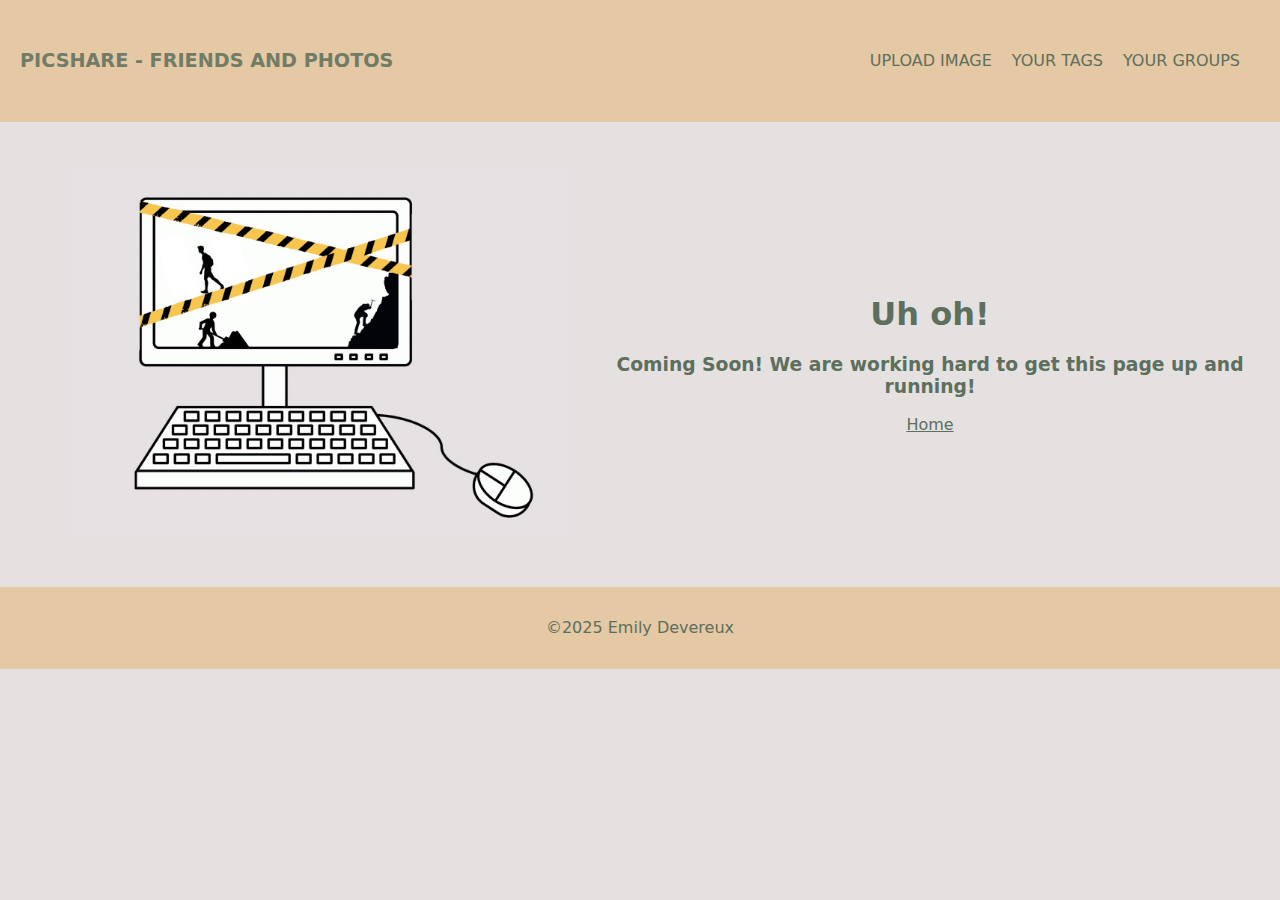
<file: pagenotfound.html>
<!DOCTYPE html>
<html lang="en">
    <head>
        <meta charset="UFT-8">
        <meta name="viewpoint" content="width=device-width, initial-scale=1.0">
        <title>Grid Gallery</title>
        <link href="https://fonts.googleapis.com/css2?family=Material+Symbols+Outlined:wght@200..300" rel="stylesheet" />
        <link rel="stylesheet" href="css/modnorm.min.css">
        <link rel="stylesheet" href="css/pagenotfound.css">
    </head>
    <body>
        <nav id="main-nav" class="topnav">
            <a class="logo" href="index.html">
              PICShare - Friends and Photos
            </a>
            <a href="pagenotfound.html">Upload Image</a>
            <a href="pagenotfound.html">Your Tags</a>
            <a href="groups.html">Your Groups</a>
          </nav>
      <main>
        <figure>
          <img src="media/pagenotworking.jpg" alt="Page not working">
        </figure>
        <section>
          <h1>Uh oh!</h1>
          <h3><span>Coming Soon!</span> We are working hard to get this page up and running!</h3>
          <a class=home href="index.html"> Home</a>
        </section>
      </main>
      <footer class="site-footer">
        <p>&copy;2025 Emily Devereux</p>
     </footer>
    </body>
 </html>
</file>
<file: css/pagenotfound.css>
:root {
  --dark: #6b5b52;
  --midark: #7b6c4f;
  --dim: #e5c8a4;
  --color: #265c31;
  --mid: #5d6f5d;
  --light: #f9e8d1;
  --milight: #E5E1E1;
  --white: #FAF3F3;
  --std: all 250ms ease-in-out;
  --long: all 500ms ease-in-out;
}

.topnav { 
  background-color: var(--dim);
  padding: 5rem 4rem 5rem 2rem;
  display: flex;
  align-items: center;
  justify-content: space-between;
  gap: 2rem;
  text-transform: uppercase;
  font-weight: 500;
}
.site-footer {
  background-color: var(--dim);
  padding: 1em 4em;
  display: flex;
  align-items: center;
  justify-content: center;
}
a.logo {
  margin-right: auto;
  opacity: .85;
  font-size: larger;
  font-weight: 700;
}
a.logo:hover {
  opacity: 1;
}
a.logo > img {
  width: 120px;
  height: auto;
}
.topnav h1 {
  text-align: center;
}
.topnav a {
  text-decoration: none; 
  color: var(--mid);
  cursor: pointer;
  transition: var(--std);
}
a:hover {
  color: var(--light);
  cursor: pointer; 
}
.nav-item.trigram {
  display: none; /*-- hides trigram (hamburger menu button) by default --*/
}






body {
  color: var(--mid);
  height: 100%;
  background-color: var(--milight);
  margin: 0;
} 

main {
  padding: 3rem;
  display: flex;
  justify-content: center;
  align-items: center;
  text-align: center;
}

figure img {
  width: 500px;
  height: auto;
}

.home{
text-decoration: underline; 
color: var(--mid);
cursor: pointer;
transition: var(--std);
}
</file>
<file: css/modnorm.min.css>
progress,sub,sup{vertical-align:baseline}*,::after,::before{box-sizing:border-box}html{line-height:1.15;-webkit-text-size-adjust:100%;-moz-tab-size:4;tab-size:4}body{margin:0;font-family:system-ui,-apple-system,'Segoe UI',Roboto,Helvetica,Arial,sans-serif,'Apple Color Emoji','Segoe UI Emoji'}hr{height:0;color:inherit}abbr[title]{text-decoration:underline dotted}b,strong{font-weight:bolder}code,kbd,pre,samp{font-family:ui-monospace,SFMono-Regular,Consolas,'Liberation Mono',Menlo,monospace;font-size:1em}small{font-size:80%}sub,sup{font-size:75%;line-height:0;position:relative}sub{bottom:-.25em}sup{top:-.5em}table{text-indent:0;border-color:inherit}button,input,optgroup,select,textarea{font-family:inherit;font-size:100%;line-height:1.15;margin:0}button,select{text-transform:none}[type=button],[type=reset],[type=submit],button{-webkit-appearance:button;appearance:button;}::-moz-focus-inner{border-style:none;padding:0}:-moz-focusring{outline:ButtonText dotted 1px}:-moz-ui-invalid{box-shadow:none}legend{padding:0}::-webkit-inner-spin-button,::-webkit-outer-spin-button{height:auto}[type=search]{-webkit-appearance:textfield;appearance:textfield;outline-offset:-2px}::-webkit-search-decoration{-webkit-appearance:none;appearance:none;}::-webkit-file-upload-button{-webkit-appearance:button;appearance:button;font:inherit}summary{display:list-item}html{font-size:62.5%;}body{font-size:1.6rem;}img{width:100%;height:auto;user-select:none;}button{color:inherit;}a,button{touch-action: manipulation;}svg{height:100%;width:100%;fill:currentColor;pointer-events:none;}iframe,video{display:inline-block;height:auto;width:100%}
</file>
